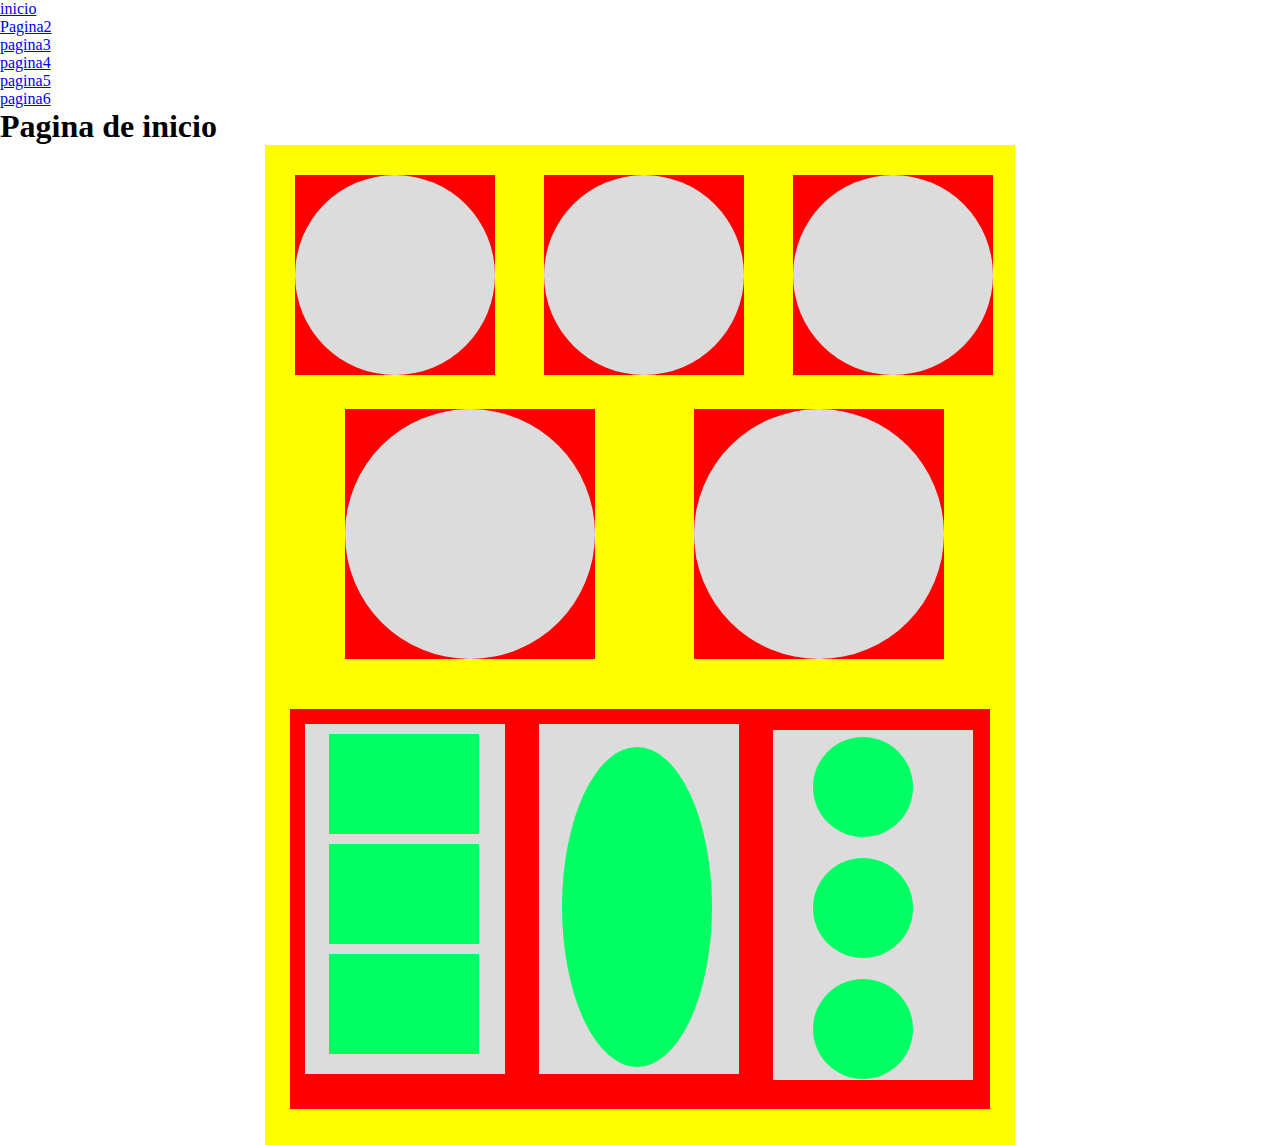
<file: index.html>
<!DOCTYPE html>
<html long ="en">
    <head>
    <meta charset="UTF-8">
    <title >pagina principal</title>
    <link rel="stylesheet" href="styles/main.css">
</head>

<body>
    <nav>
        <ul>
            <li><a href="../inicio.html">inicio</a></li>
            <li><a href="pages/pagina2.html">Pagina2</a></li>
            <li><a href="pages/pagina3.html">pagina3</a></li>
            <li><a href="pages/pagina4.html">pagina4</a></li>
            <li><a href="pages/pagina5.html">pagina5</a></li>
            <li><a href="pages/pagina6.html">pagina6</a></li>
                


        </ul>
        <h1>Pagina de inicio</h1>
        
    </nav>
</body>
<main class="pagina1">
    <article><table></table></article>
    <article><table></table></article>
    <article><table></table></article>

<section>
    
        <div><h2></h2></div>
        <div><h3></h3></div>
    </section>


<footer>

    <aside>
        <nav></nav>
        <nav></nav>
        <nav></nav>
    </aside>

    <aside>
            <div></div>
    </aside> 

    <aside> 
            <section></section>
            <section></section>
            <section></section>
    </aside>
</footer>




</main>

</html>
</file>
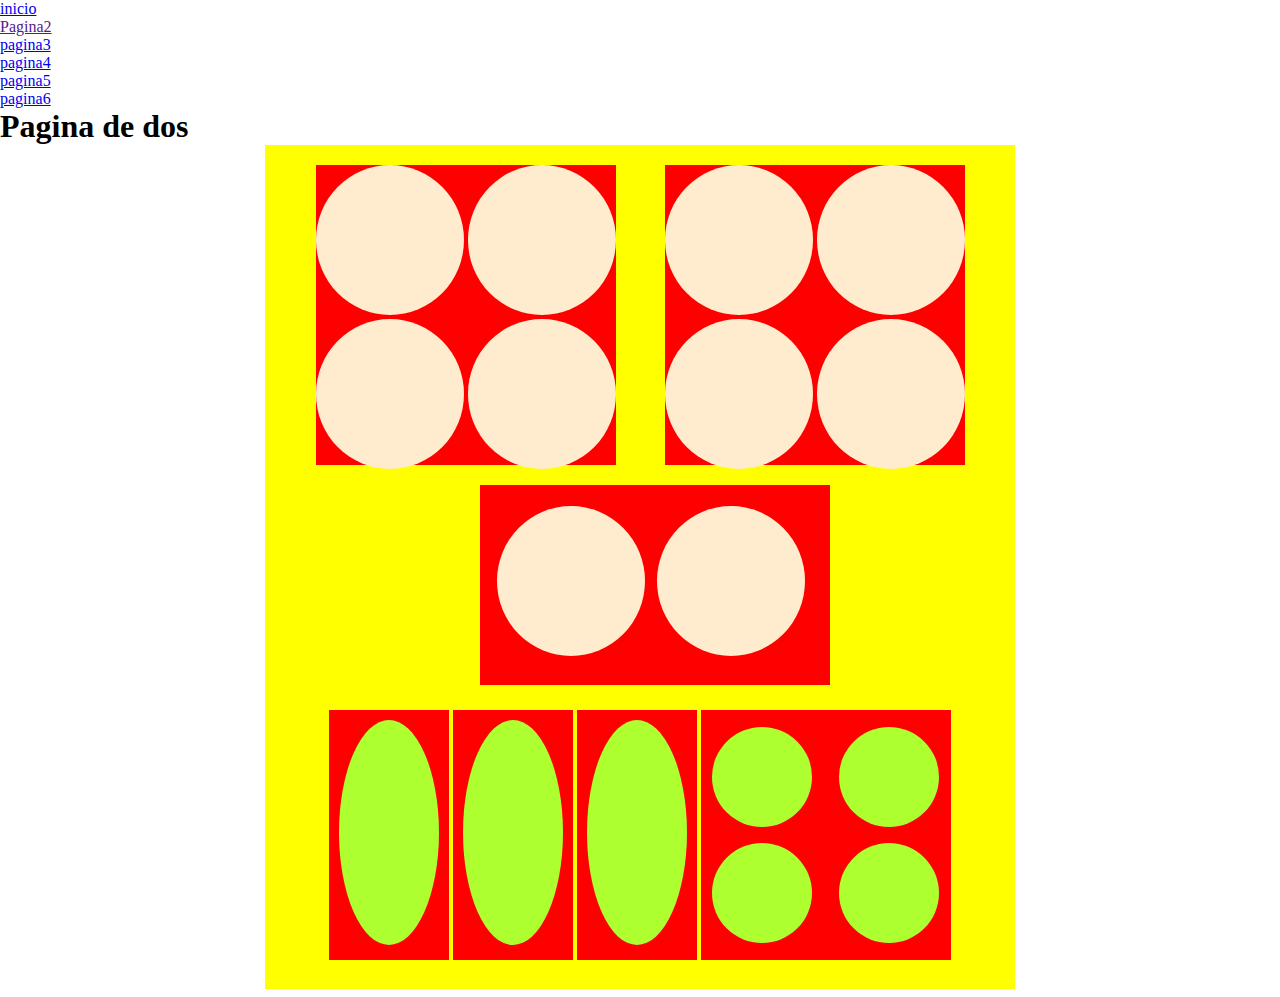
<file: pages/pagina2.html>
<!DOCTYPE html>
<html long ="en">
    <head>
    <meta charset="UTF-8">
    <title >pagina principal</title>
    <link rel="stylesheet" href="../styles/main.css">
</head>

<body>
    <nav>
        <ul>
            <li><a href="../index.html">inicio</a></li>
            <li><a href="">Pagina2</a></li>
            <li><a href="pagina3.html">pagina3</a></li>
            <li><a href="pagina4.html">pagina4</a></li>
            <li><a href="pagina5.html">pagina5</a></li>
            <li><a href="pagina6.html">pagina6</a></li>
                


        </ul>
        <h1>Pagina de dos</h1>
        
    </nav>
</body>
<main class="pagina2">
    <div>
        <h1></h1>
        <h1></h1>
        <h1></h1>
        <h1></h1>     
    </div>
    <div>
        <h2></h2>
        <h2></h2>
        <h2></h2>
        <h2></h2>
    </div>

    <section>
        <h3></h3>
        <h3></h3>
    </section>

    <footer>
            <aside><h4></h4></aside>
            <aside><h4></h4></aside>
            <aside><h4></h4></aside>
            <div>
                <article>
                    <h5 class="circle1"></h5>
                    <h5></h5>
                </article>
                <article>
                    <h5 class="circle1"></h5>
                    <h5></h5>                
                </article>                
                
            </div>
    </footer>
 




</main>






</html>
</file>
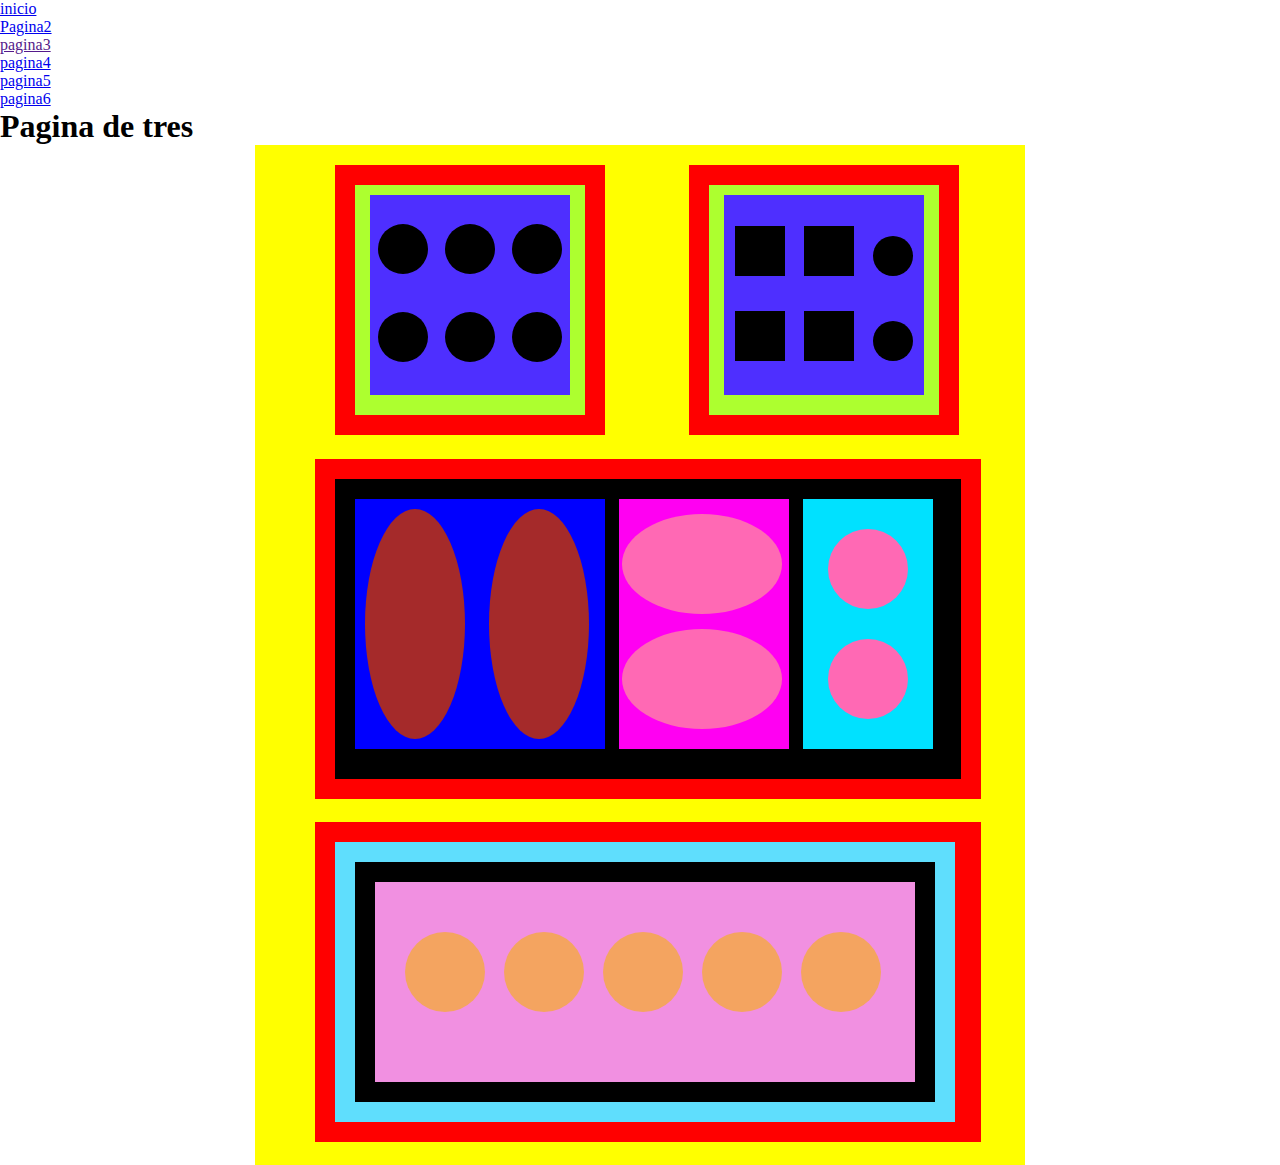
<file: pages/pagina3.html>
<!DOCTYPE html>
<html long ="en">
    <head>
    <meta charset="UTF-8">
    <title >pagina principal</title>
    <link rel="stylesheet" href="../styles/main.css">
</head>

<body>
    <nav>
        <ul>
            <li><a href="../index.html">inicio</a></li>
            <li><a href="pagina2.html">Pagina2</a></li>
            <li><a href="">pagina3</a></li>
            <li><a href="pagina4.html">pagina4</a></li>
            <li><a href="pagina5.html">pagina5</a></li>
            <li><a href="pagina6.html">pagina6</a></li>
                


        </ul>
        <h1>Pagina de tres</h1>
        
    </nav>
</body>
<main class="pagina3">

    <div>
        <section>
            <article class="circulos">
                <h1></h1>
                <h1></h1>
                <h1></h1>
                <h1></h1>
                <h1></h1>
                <h1></h1>        
        
        </article>
    </section>
       
    </div>
    <div>
       <section>
           <article class="circuadrados">
            <h2></h2>
            <h2></h2>
            <h3></h3>
            <h2></h2>
            <h2></h2>      
            <h3></h3>
    </article></section>
      
    </div>
     
    <nav>
        <section>
            <div></div>
            <footer></footer>
            <aside></aside>
        </section>
    </nav>

    <footer>
        <div>
            
            <nav>
                <h1></h1>
                <h1></h1>
            </nav>
            <article>
                <h2></h2>
                <h2></h2>
            </article>
            <main>
                <h3></h3>
                <h3></h3>
            </main>

        </div>
    </footer>

    <section>
        <footer>
                <article>
                    <nav>
                        <main>
                            <h5></h5>
                            <h5></h5>
                            <h5></h5>
                            <h5></h5>
                            <h5></h5>
                        </main>
                    </nav>
                </article>
        </footer>
    </section>



</main>







</html>
</file>
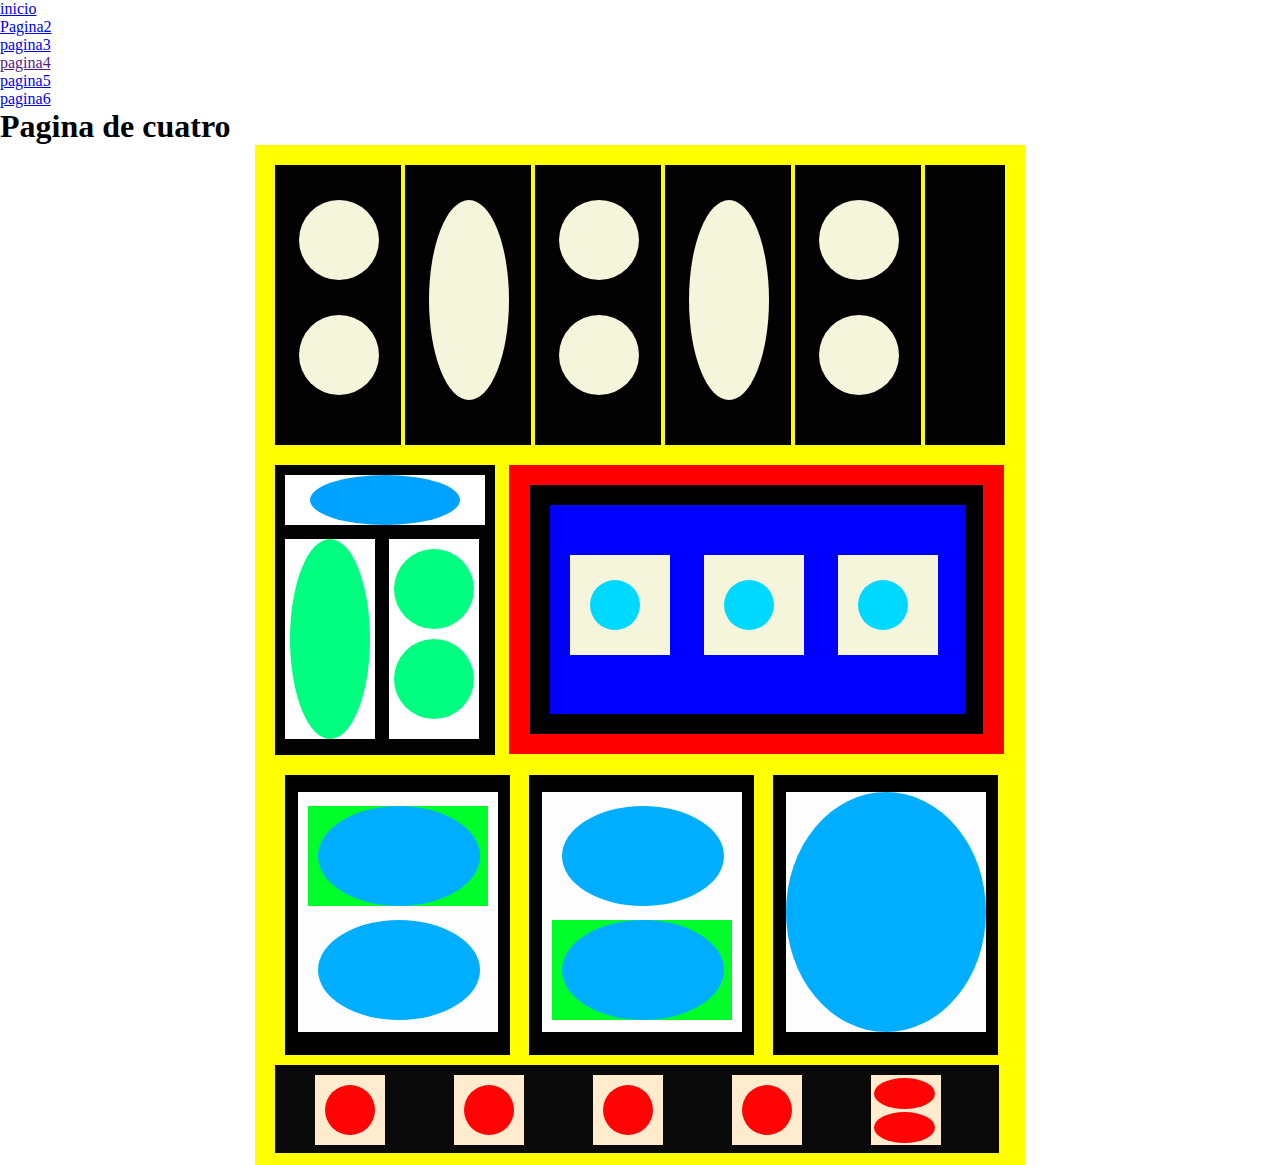
<file: pages/pagina4.html>
<!DOCTYPE html>
<html long ="en">
    <head>
    <meta charset="UTF-8">
    <title >pagina principal</title>
    <link rel="stylesheet" href="../styles/main.css">
</head>

<body>
    <nav>
        <ul>
            <li><a href="../index.html">inicio</a></li>
            <li><a href="pagina2.html">Pagina2</a></li>
            <li><a href="pagina3.html">pagina3</a></li>
            <li><a href="">pagina4</a></li>
            <li><a href="pagina5.html">pagina5</a></li>
            <li><a href="pagina6.html">pagina6</a></li>
                


        </ul>
        <h1>Pagina de cuatro</h1>
        
    </nav>
</body>
<main class="pagina4">

    <section>
        <div>
            <h1></h1>
            <h1></h1>
        </div>
        <div>
            <h2></h2>
        </div>
        <div>
            <h3></h3>
            <h3></h3>
        </div>
        <div>
            <h4></h4>
        </div>
        <div>
            <h5></h5>
            <h5></h5>
        </div>
        <article></article>
    </section>

<footer>
    <section>
        <h1></h1>
    </section>
    <article>
        <h2></h2>
    </article>
    <div>
        <h3></h3>
        <h3></h3>
    </div>
</footer>

     <div>
                <article>
                    <nav>
                        <main><h1></h1></main>
                        <main><h1></h1></main>
                        <main><h1></h1></main>
                    </nav>
                </article>
     </div>


   <nav>    
      <article>
          <div>
              <main>
                  <h1></h1>
              </main>
              <h2></h2>
          </div>
      </article>
      <article>
          <div>
              <h2></h2>
                <main>
                        <h1></h1>
                </main>
              
          </div>
      </article>
      <article>
          <div>
              <h5></h5>
          </div>
      </article>
   </nav> 

   <article>
       <nav><h4></h4></nav>
       <nav><h4></h4></nav>
       <nav><h4></h4></nav>
       <nav><h4></h4></nav>
       <nav>
           <h1></h1>
           <h1></h1>
       </nav>       
   </article>













</main>






</html>
</file>
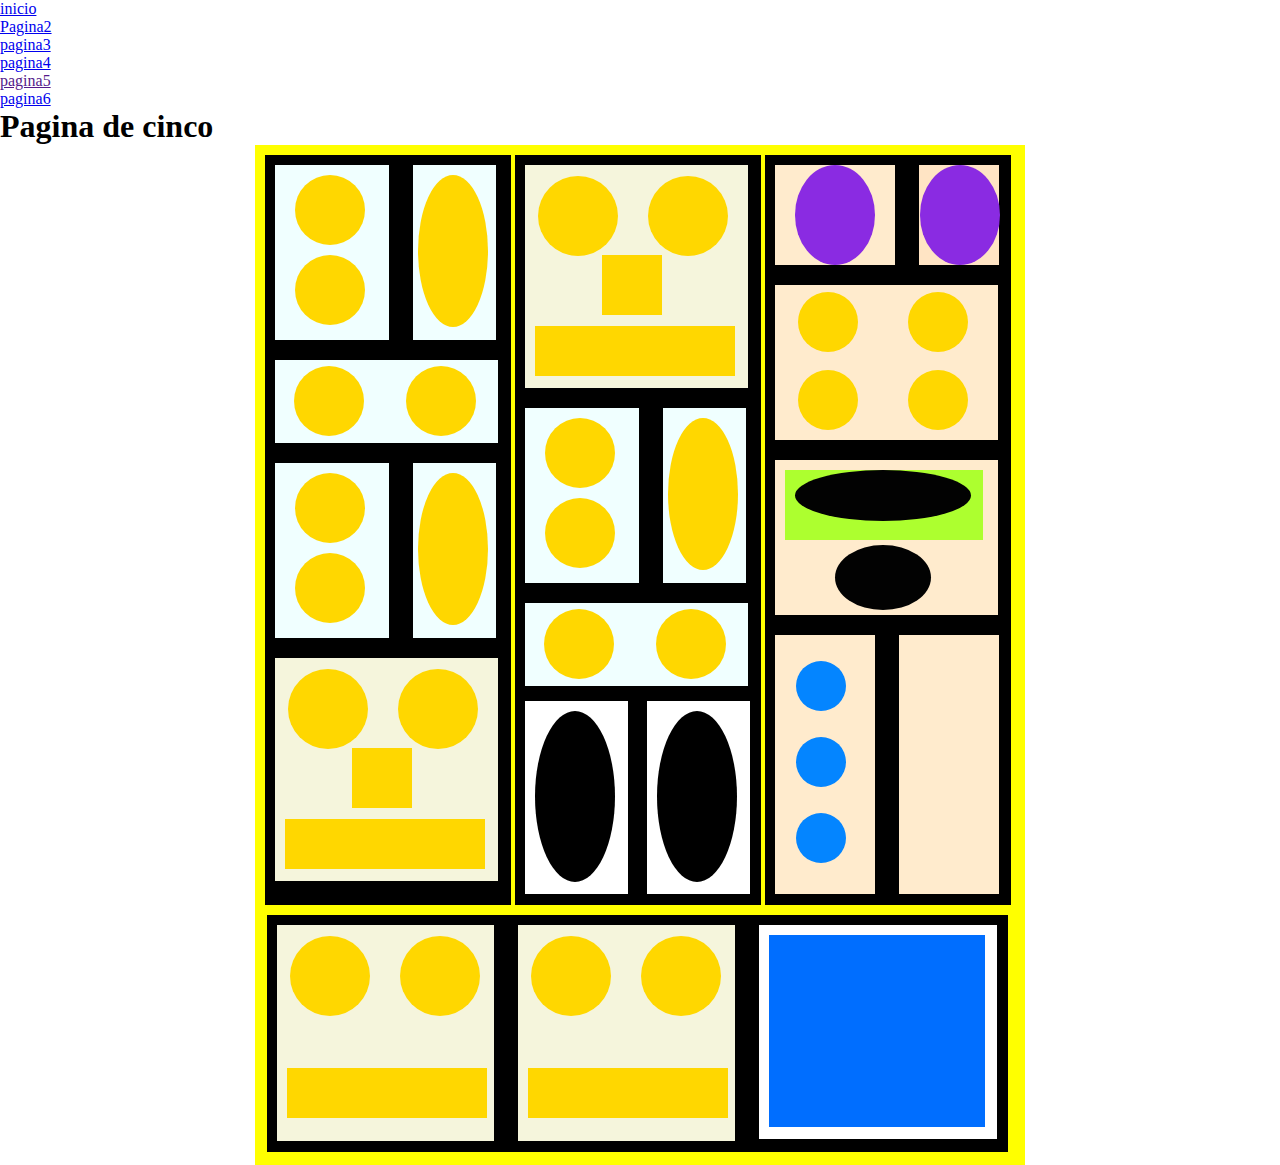
<file: pages/pagina5.html>
<!DOCTYPE html>
<html long ="en">
    <head>
    <meta charset="UTF-8">
    <title >pagina principal</title>
    <link rel="stylesheet" href="../styles/main.css">
</head>

<body>
    <nav>
        <ul>
            <li><a href="../index.html">inicio</a></li>
            <li><a href="pagina2.html">Pagina2</a></li>
            <li><a href="pagina3.html">pagina3</a></li>
            <li><a href="pagina4.html">pagina4</a></li>
            <li><a href="">pagina5</a></li>
            <li><a href="pagina6.html">pagina6</a></li>
                


        </ul>
        <h1>Pagina de cinco</h1>
        
    </nav>
</body>
<main class="pagina5">

<footer>
    <div>
        <h1></h1>
        <h1></h1>
    </div>
    <nav>
        <h2></h2>
    </nav>
    <article>
        <h3></h3>
        <h3></h3>
    </article>
    <div>
            <h1></h1>
            <h1></h1>
    </div>
    <nav>
        <h2></h2>
    </nav>
    <section>
        <h4></h4>
        <h4></h4>
        <h5></h5>
        <h6></h6>
    </section>

</footer>
<footer>
        <section>
                <h4></h4>
                <h4></h4>
                <h5></h5>
                <h6></h6>
            </section>
            <div>
                    <h1></h1>
                    <h1></h1>
                </div>
                <nav>
                    <h2></h2>
                </nav>
                <article>
                    <h3></h3>
                    <h3></h3>
                </article>
                <main>
                     <aside><h1></h1></aside>
                     <aside><h1></h1></aside>
                </main>
</footer>
<footer class="ultimo">
    <article>
        <h1></h1>

    </article>
    <div>
       <h2></h2>
    </div>
    <nav>
        <h3></h3>
        <h3></h3>
        <h3></h3>
        <h3></h3>
        
    </nav>
    <nav>
        <aside><h4></h4></aside>
        <h5></h5>
    </nav>
    <main>
        <h6></h6>
        <h6></h6>
        <h6></h6>
    </main>
    <main></main>
</footer>

<div>
      <nav>
        <h1></h1>
        <h1></h1>
        <h2></h2>
      </nav>
      <nav>
        <h1></h1>
        <h1></h1>
        <h2></h2>
      </nav>

      <footer>
          <main>
              <h6></h6>
              <h6></h6>
              <h6></h6>
          </main>
      </footer>

</div>



</main>






</html>
</file>
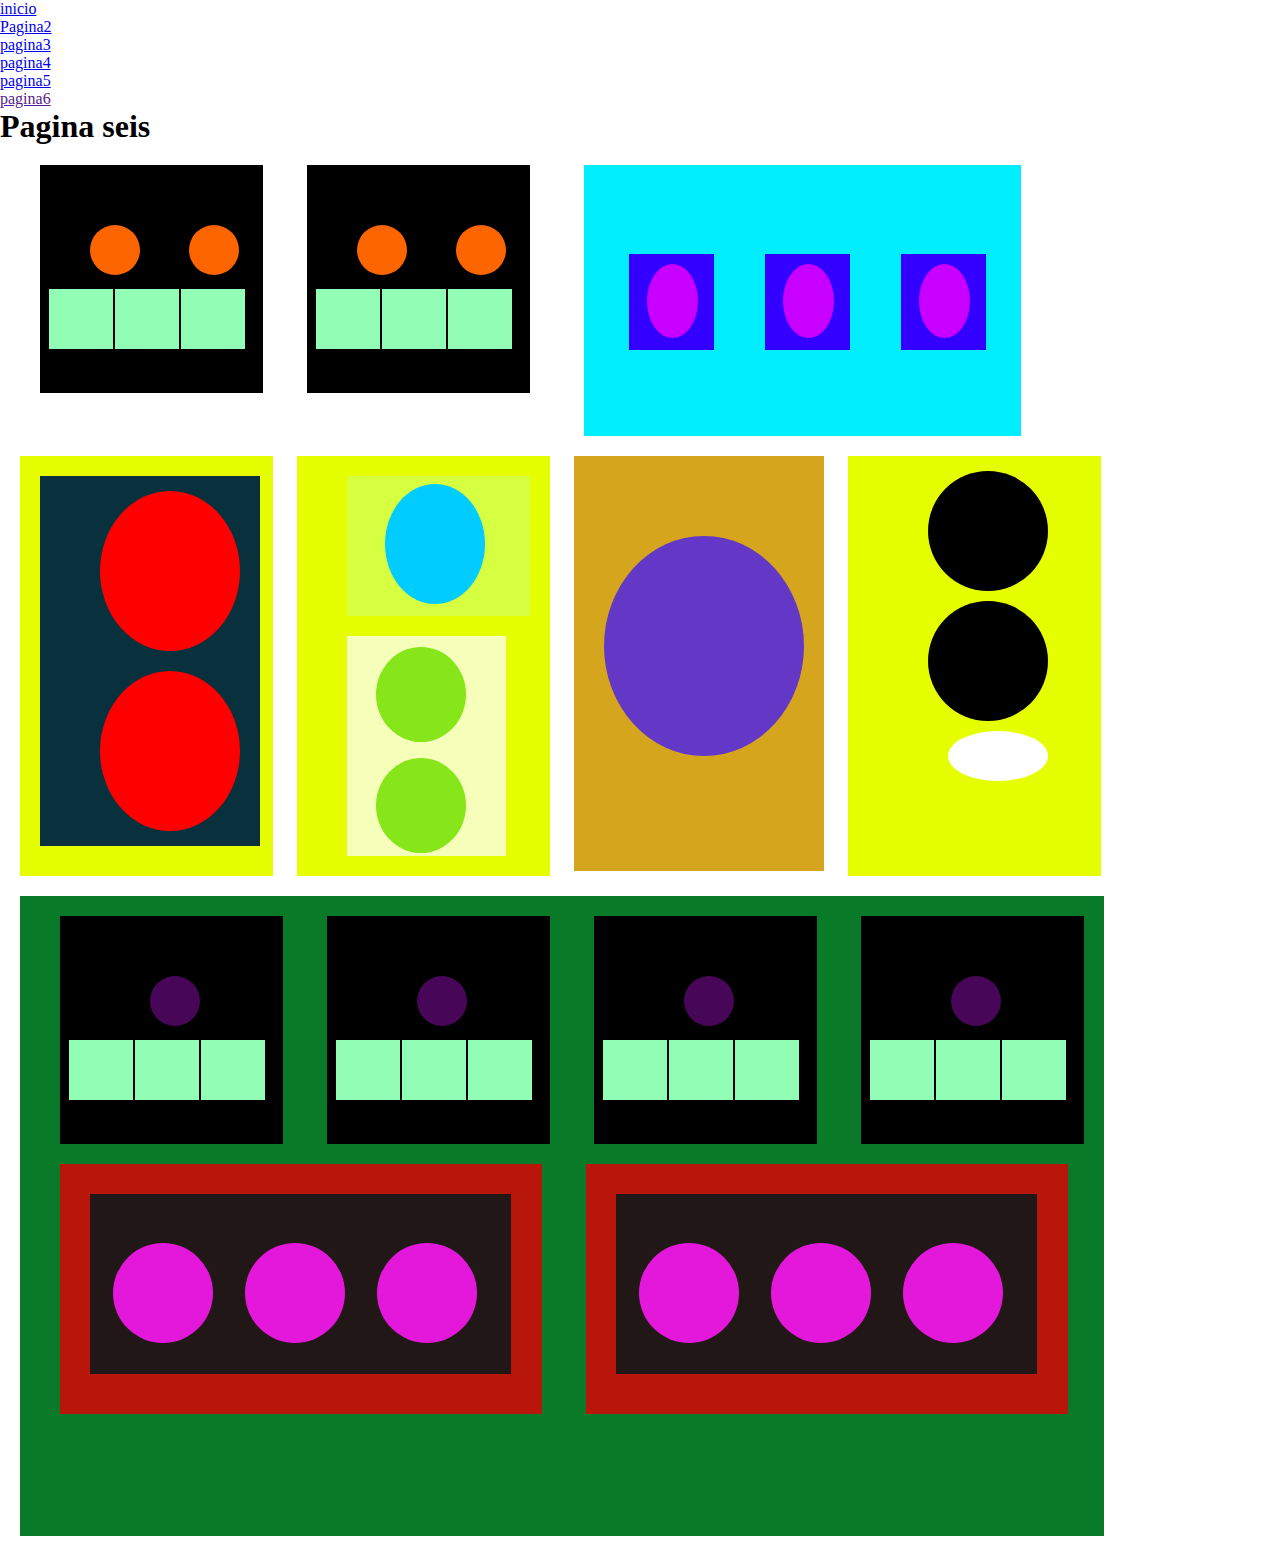
<file: pages/pagina6.html>
<!DOCTYPE html>
<html long ="en">
    <head>
    <meta charset="UTF-8">
    <title >pagina principal</title>
    <link rel="stylesheet" href="../styles/main.css">
</head>

<body>
    <nav>
        <ul>
            <li><a href="../index.html">inicio</a></li>
            <li><a href="pagina2.html">Pagina2</a></li>
            <li><a href="pagina3.html">pagina3</a></li>
            <li><a href="pagina4.html">pagina4</a></li>
            <li><a href="pagina5.html">pagina5</a></li>
            <li><a href="">pagina6</a></li>
                


        </ul>
        <h1>Pagina seis</h1>
        <aside class="page6">
      <section>
        <li></li>
        <li></li>
        <a></a>
        <a></a>
        <a></a>
      </section>
      <section>
          <li></li>
          <li></li>
          <a></a>
          <a></a>
          <a></a>
      </section>
      <h2>
        <div>
          <li></li>
        </div>
        <div>
            <li></li>
          </div>
          <div>
              <li></li>
            </div>
      </h2>
      <h3>
        <article>
          <li></li>
          <li></li>
        </article>
      </h3>
      <h3>
       <div>
         <li></li>
       </div>
      <nav>
        <a></a>
        <a></a>
      </nav>
      </h3>
      <h4>
        <div></div>
      </h4>
      <h3>
        <ol></ol>
        <ol></ol>
        <section></section>
      </h3>
      <main>
        <section>
          <nav></nav>
            <a></a>
            <a></a>
            <a></a>
        </section>
        <section>
          <nav></nav>
            <a></a>
            <a></a>
            <a></a>
        </section>
        <section>
          <nav></nav>
            <a></a>
            <a></a>
            <a></a>
        </section>
        <section>
          <nav></nav>
            <a></a>
            <a></a>
            <a></a>
        </section>
        <h4>
          <li>
            <a></a>
            <a></a>
            <a></a>
          </li>
        </h4>
        <h4>
            <li>
                <a></a>
                <a></a>
                <a></a>
              </li>
        </h4>
        </main>  
        </aside>
      </body>
      </html>
</file>
<file: styles/main.css>
*{
    margin: 0;
    padding: 0;
}
.pagina1{
    background-color: yellow;
    width: 750px;
    height: 1000px;
    margin: auto;
}
.pagina1 article{
    background-color:red;
    width: 200px;
    height: 200px;
    display: inline-block;
    margin: 30px 15px 30px 30px;

}
.pagina1 article table{
    background-color: gainsboro;
    width: 200px;
    height: 200px;
    border-radius: 50%;
}
.pagina1 section{
    background-color: yellow;
    width: 750px;
    height: 300px;
    
    display:  inline-block;

}
.pagina1 section div {
    background-color: red;
    display: inline-block;
    width: 250px;
    height:250px;
    margin: 0px 15px 10px 80px;

}

.pagina1 div h2{
    background-color: gainsboro;
    width: 250px;
    height: 250px;
    border-radius: 50%;
}
 .pagina1 div h3{
    background-color: gainsboro;
    width: 250px;
    height: 250px;
    border-radius: 50%;

 }
.pagina1 footer {
     background-color: red;
     width: 700px;
     height: 400px;
     margin: auto;     
 }
 .pagina1 footer aside{
    background-color: gainsboro;    
     width: 200px;
     height: 350px;
     display: inline-block;
     margin: 15px;
    
 }
.pagina1 footer aside nav{

 
 background-color: #00FF62;    
 width: 150px;
 height: 100px;
 margin: 10px 24px; 
 }
 .pagina1 footer aside div{

    background-color:   #00FF62;  
    width: 150px;
    height: 320px;
   border-radius: 50%;
   margin: 23px;


 }
 
 .pagina1 footer aside section{
      
 background-color: #00FF62;    
 width: 100px;
 height: 100px;
 margin: 10px 24px;
 border-radius: 50%;
 margin: 7px 10px 10px 40px;
 }


 .pagina2{
    background-color: yellow;
    width: 750px;
    height: fit-content;
    margin: auto;
 }
 .pagina2>div{
     width: 300px;
     height: 300px;
     background-color: red;
     display: inline-block;
     margin: 20px -6px 10px 51px;

 }
 .pagina2 div h1{
     background-color: blanchedalmond;
     height: 150px;
     width: 148px;
     border-radius: 50%;
     display: inline-block;
 }
 
.pagina2 div h2{
    background-color: blanchedalmond;
    height: 150px;
    width: 148px;
    border-radius: 50%;
    display: inline-block;
}
.pagina2 section{
    width: 350px;
    height: 200px;
    background-color: red;
    margin: 10px 0px 0px 215px;
}
.pagina2 section h3{
    background-color: blanchedalmond;
    height: 150px;
    width: 148px;
    border-radius: 50%;
    display: inline-block;
    margin: 21px -9px 0px 17px;
}
.pagina2 footer  {
    width: fit-content;
    background-color: yellow;
    padding: 25px 0;
    margin: 0 auto;
}
.pagina2 footer aside{
    width: 120px;
    height: 250px;
    background-color: red;
    display: inline-block;

}
.pagina2 footer div{
    width: 250px;
    height: 250px;
    background-color: red;
    display: inline-block;
    vertical-align: top;
}
.pagina2 footer aside h4{
    border-radius: 50%;
    background-color: greenyellow;
    height: 225px;
    width: 100px;
    margin: 10px 10px 10px 10px;
}
.pagina2 footer div article{
    width: 122.5px;
    height: 250px;
    display: inline-block;
    padding: 16.6px 0;
}
.pagina2 footer div article h5{
    border-radius: 50%;
    background-color: greenyellow;
    height: 100px;
    width: 100px;
    margin: auto;
    
}
.pagina2 footer div article .circle1{
    margin-bottom: 16.6px;
}
.pagina3{
    width: 750px;
    height: 1000px;
    background-color: yellow;
    margin: auto;
    padding: 10px 10px;
    
}
.pagina3>div{
    height: 230px;
    width: 230px;
    background-color: red;
    display: inline-block;
    margin: 10px 10px 10px 70px;
    padding: 20px;
    vertical-align: top;
    

}
.pagina3 div section {
    height: 210px;
    width: 210px;
    background-color:greenyellow; 
    margin: auto;
    padding: 10px;

}
.pagina3 div section article {
    height: 200px;
    width: 200px;
    background-color:#4E2FFF; 
    margin: auto;
}
.pagina3 div section article{
    height: 200px;
    width: 200px;
    background-color:#4E2FFF; 
    margin: auto;
}
.pagina3 div section .circulos h1{
    border-radius: 50%;
    height: 50px;
    width: 50px;
    background-color: black;
    display: inline-block;
    margin: 29px 5px 5px 8px;
    
}

.pagina3 div section .circuadrados h2{

    height: 50px;
    width: 50px;
    background-color: black;
    display: inline-block;
    margin: 31px 4px 0px 11px;

}
.pagina3 div section .circuadrados h3{
    border-radius: 50%;
    height: 40px;
    width: 40px;
    background-color: black;
    margin: 31px 4px 0px 11px;
    display: inline-block;
}

.pagina3>footer {
    width: 626px;
    height: 300px;
    background-color: red;
    margin: 14px 54px 9px 50px;
    padding: 20px;
    display: inline-block;
    
}
.pagina3>footer div{
    height:260px;
    widows: 600;
    background-color: black;
    padding: 20px;
    margin: auto;
}
.pagina3>footer div nav{
    width: 250px;
    height: 250px;
    background-color: blue;
    display: inline-block;
    margin: 0 10px 0 0;
    
}
.pagina3>footer div article{
    width: 170px;
    height: 250px;
    background-color: #FF00F2;
    display: inline-block;
    margin: 0 10px 0 0;
    
}
.pagina3>footer div main{
    width: 130px;
    height: 250px;
    background-color: #00E1FF;
    display: inline-block;
}
.pagina3>footer div nav h1{
    border-radius: 50%;
    height: 230px;
    width: 100px;
    background-color: brown;
    display: inline-block;
    margin: 10px 10px 10px 10px;

}
.pagina3>footer div article h2{
    border-radius: 50%;
    height: 100px;
    width: 160px;
    background-color: hotpink;
    margin: 15px 0px 10px 3px;

}
.pagina3>footer div main h3{
    border-radius: 50%;
    height: 80px;
    width: 80px;
    background-color: hotpink;
    margin: 30px 15px 0px 25px;

}
.pagina3>section footer{
    width: 626px;
    height: 280px;
    background-color: red;
    margin: 14px 54px 9px 50px;
    padding: 20px;
    display: inline-block;
}
   
.pagina3>section footer article{
    height:240px;
    width: 580px;
    background-color: #5FDEFD;
    padding: 20px;
    display: inline-block;
}
.pagina3>section footer article nav{
    height:200px;
    width: 540px;
    background-color: #000000;
    display: inline-block;
    padding: 20px;
}
.pagina3>section footer article nav main{
    height:160px;
    width: 500px;
    background-color: #F190E1;
    display: inline-block;
    padding: 20px;
}
.pagina3>section footer article nav main h5{
    border-radius: 50%;
    height: 80px;
    width: 80px;
    background-color: sandybrown;
    display: inline-block;
    margin: 30px 5px 20px 10px;

}
.pagina4{
    width: 750px;
    height: 1000px;
    background-color: yellow;
    padding: 10px;
    margin: auto;
    
}
.pagina4 section{
    width: 730px;
    height: 280px;
    background-color: yellow;
    margin: 10px;

}
.pagina4 section div{
    width: 126px;
    height: 280px;
    background-color: #020202;
    display: inline-block;
}
.pagina4 section article{
    width: 80px;
    height: 280px;
    background-color: #020202;
    display: inline-block;
}
.pagina4 section div h1{
    border-radius: 50%;
    height: 80px;
    width: 80px;
    background-color: beige;
    margin: 35px 0 5px 24px;
}
.pagina4 section div h2{
    border-radius: 50%;
    height: 200px;
    width: 80px;
    background-color: beige;
    margin: 35px 0 5px 24px;
}
.pagina4 section div h3{
    border-radius: 50%;
    height: 80px;
    width: 80px;
    background-color: beige;
    margin: 35px 0 5px 24px;
}
.pagina4 section div h4{
    border-radius: 50%;
    height: 200px;
    width: 80px;
    background-color: beige;
    margin: 35px 0 5px 24px;
}
.pagina4 section div h5{
    border-radius: 50%;
    height: 80px;
    width: 80px;
    background-color: beige;
    margin: 35px 0 5px 24px;
}
.pagina4 footer{
    width: 220px;
    height: 290px;
    background-color: #020202;
    display: inline-block;
    margin: 10px;
    vertical-align: top;
}
.pagina4 footer section{
    width: 200px;
    height: 50px;
    background-color: #FFFFFF;
    display: inline-block;
    margin: 10px;

}
.pagina4 footer section h1{
    border-radius: 50%;
    width: 150px;
    height: 50px;
    background-color: #00A2FF;
    margin: 0px 10px 0px 25px;;

}
.pagina4 footer article{
    width: 90px;
    height: 200px;
    background-color: #FFFFFF;
    display: inline-block;
    margin: 0px 10px 10px 10px;
}
.pagina4 footer article h2{
    border-radius: 50%;
    width: 80px;
    height: 200px;
    background-color: #00FF80;
    display: inline-block;
 margin: 0px 10px 10px 5px;
}
.pagina4 footer div{
    width: 90px;
    height: 200px;
    background-color: #FFFFFF;
    display: inline-block;
    margin: 0px 0px 10px 0px;
}
.pagina4 footer div h3{
    border-radius: 50%;
    width: 80px;
    height: 80px;
    background-color: #00FF80;
   
 margin: 10px 0px 0px 5px;
}
.pagina4>div{
    width: 455px;
    height: 249px;
    background-color: red;
    margin: 10px -0 -0 0px;
    padding: 20px;
    display: inline-block;
    vertical-align: top;
 

}
.pagina4>div article{
    height: 209px;
    width: 413px;
    background-color: black;
    padding: 20px;
    margin: auto;
}
.pagina4>div article nav{
    width: 415px;
    height: 209px;
    background-color: blue;
    display: inline-block;
    margin: 0 10px 0 0;
}
.pagina4>div article nav main{
    height: 100px;
    width: 100px;
    background-color: beige;
    display: inline-block;
    margin: 50px 10px 0px 20px;

}
.pagina4>div article nav main h1{
    border-radius: 50%;
    height: 50px;
    width: 50px;
    background-color: #00D9FF;
    display: inline-block;
    margin: 25px 10px 0px 20px;

}
.pagina4>nav {
    width: 730px;
    height: 280px;
    background-color:yellow;
    margin: 10px;
}
.pagina4>nav article{
    width: 225px;
    height: 280px;
    background-color: #000000;
    display: inline-block;
    margin: 0 5px 0 10px;
}
.pagina4>nav article div{
    width: 200px;
    height: 240px;
    background-color: #FDFDFD;
    display: inline-block;
    margin: 17px 9px 2px 13px;
}
.pagina4>nav article div main{
    width: 180px;
    height: 100px;
    background-color: #00FF2A;
    margin: 14px 6px 12px 10px;
}
.pagina4>nav article div main h1{
    border-radius: 50%;
    width: 162px;
    height: 100px;
    background-color: #00AEFF;
    margin: 14px 6px 12px 10px;
}
.pagina4>nav article div h2{
    border-radius: 50%;
    width: 162px;
    height: 100px;
    background-color: #00AEFF;
    margin: 14px 6px 12px 20px;
}
.pagina4>nav article div h5{
    border-radius: 50%;
    width: 200px;
    height: 240px;
    background-color: #00AEFF;
    margin: auto;
}
.pagina4>article{
    width: 691px;
    height: 88px;
    background-color: #0A0A0A;
    margin: 10px;
    padding: 0 0 0 33px;
}
.pagina4>article nav{
    height: 70px;
    width: 70px;
    background-color: blanchedalmond;
    display: inline-block;
    margin: 10px 58px 10px 7px;
}
.pagina4>article h4{
    border-radius: 50%;
    height: 50px;
    width: 50px;
    background-color: #FF0404;
    margin: 10px;

}
.pagina4>article h1{
    border-radius: 50%;
    height: 31px;
    width: 61px;
    background-color: #FF0404;
    margin: 3px;
}
.pagina5{
    width: 750px;
    height: 1000px;
    background-color: yellow;
    padding: 10px;
    margin: auto;
}
.pagina5 footer{
    height: 750px;
    width: 246px;
    background-color: black;
    display: inline-block;
    vertical-align: top;

}
.pagina5 footer div{
    height: 175px;
    width: 114px;
    background-color: azure;
    margin: 10px;
    display: inline-block;
    vertical-align: top;
}
.pagina5 footer div h1{
    height: 70px;
    width: 70px;
    border-radius: 50%;
    background-color: gold;
    margin: 10px 20px;
}
.pagina5 footer nav{
    height: 175px;
    width: 83px;
    background-color: azure;
    margin: 10px;
    display: inline-block;
    vertical-align: top;
}
.pagina5 footer nav h2{
    height: 152px;
    width: 70px;
    border-radius: 50%;
    background-color: gold;
    margin: 10px 5px;
}
.pagina5 footer article{
    width: 223px;
    height: 83px;
    background-color: azure;
    margin: 10px;
    display: inline-block;
    vertical-align: top;
}
.pagina5 footer article h3{
    height: 70px;
    width: 70px;
    border-radius: 50%;
    background-color: gold;
    margin: 6px 19px;
    display: inline-block;
}
.pagina5 footer section{
    height:223px ;
    width: 223px;
    background-color: beige;
    margin: 10px;
}
.pagina5 footer section h4{
    border-radius: 50%;
    background-color: gold;
    height: 80px;
    width: 80px;
    display: inline-block;
    margin: 11px 13px

}
.pagina5 footer section h5{
    background-color: gold;
    height: 60px;
    width: 60px;
    display: inline-block;
    margin: -30px 77px;

}
.pagina5 footer section h6{
    background-color: gold;
    height: 50px;
    width: 200px;
    display: inline-block;
    margin: 37px 10px
}
.pagina5 footer main aside {
    height: 193px;
    width: 103px;
    background-color: #FFFFFF;
    display: inline-block;
    margin: 5px 5px 3px 10px;
}
.pagina5 footer main aside h1{
    border-radius: 50%;
    height: 171px;
    width: 80px;
    background-color: black;
    display: inline-block;
    margin: 10px;
}
.pagina5 .ultimo article{
    height: 100px;
    width: 120px;
    background-color: blanchedalmond;
    margin: 10px;

}
.pagina5 .ultimo article h1{
    border-radius: 50%;
    background-color: blueviolet;
    height: 100px;
    width: 80px;
    margin: 0px 20px;
}
.pagina5 .ultimo div{
    height:  100px;
    width: 80px;
    background-color: bisque;
    margin: 10px;

}
.pagina5 .ultimo div h2{
    border-radius: 50%;
    background-color: blueviolet;
    height: 100px;
    width: 80px;
    margin: 0px 1px
}
.pagina5 .ultimo nav {
    height: 155px;
    width: 223px;
    background-color: blanchedalmond;
    margin: 10px 10px;;
}
.pagina5 .ultimo nav h3{
    height: 60px;
    width: 60px;
    border-radius: 50%;
    background-color: gold;
    margin: 7px 23px;
    display: inline-block;
}
.pagina5 .ultimo nav aside{
    height: 70px;
    width: 198px;
    margin: 10px 10px;
    background-color: greenyellow;

}
.pagina5 .ultimo nav aside h4{
    border-radius: 50%;
    height: 51px;
    width: 176px;
    margin: 10px 10px;
    background-color: #020202;

}
.pagina5 .ultimo nav h5{
    border-radius: 50%;
    height: 65px;
    width: 96px;
    margin: -5px 60px;
    background-color: #020202;
}
.pagina5 .ultimo main{
    height: 259px;
    width: 100px;
    background-color: blanchedalmond;
    margin: 10px 10px;
    display: inline-block;
}
.pagina5 .ultimo main h6{
    height: 50px;
    width: 50px;
    border-radius: 50%;
    background-color: #0485FF;
    margin: 26px 21px;
}
.pagina5>div{
    height: 237px;
    width: 741px;
    background-color: black;
    margin: 10px 2px;
}
.pagina5>div nav {
    height: 216px;
    width: 217px;
    background-color: beige;
    margin: 10px;
    display: inline-block;
}
.pagina5>div nav h1{
    border-radius: 50%;
    background-color: gold;
    height: 80px;
    width: 80px;
    display: inline-block;
    margin: 11px 13px;

}

.pagina5>div nav h2{
    background-color: gold;
    height: 50px;
    width: 200px;
    display: inline-block;
    margin: 37px 10px;
    
}
.pagina5>div footer{
    height: 214px;
    width: 238px;
    background-color: #FFFFFF;
    margin: 10px 10px;
}
.pagina5>div footer main{
    height: 192px;
    width: 216px;
    background-color: #006EFF;
    margin: 10px 10px;
}
.page6{
    background-color: rgb(255, 255, 255);
   
    padding: 10px 10px 10px 10px;
    margin: auto;
  }
  .page6 section{
    background-color: rgb(0, 0, 0);
    width: 203px;
    height: 208px;
    margin: 10px 10px 10px 30px;
    display: inline-block;
    padding: 10px 10px 10px 10px;
    vertical-align: top;
  }
  .page6 section li{
    width: 50px;
    height: 50px;
    background-color: #FC6500;
    display: inline-block;
    margin: 50px 5px 10px 40px;
    padding: 0px 0px 0px 0px;
    border-radius: 50%
  }
  .page6 section a{
    background-color: rgb(146, 253, 180);
    width: 14px;
    height: 40px;
    margin: auto -1px;
    display: inline-block;
    padding: 10px 10px 10px 40px;
    vertical-align: top;
  }
  .page6 h2{
    background-color: rgb(0, 238, 255);
    width: 417px;
    height: 251px;
    margin: 10px 10px 10px 40px;
    display: inline-block;
    padding: 10px 10px 10px 10px;
    vertical-align: top;
  }
  .page6 h2 div{
    background-color: #3300FF;
    width: 65px;
    height: 76px;
    margin: 79px 10px 10px 35px;
    display: inline-block;
    padding: 10px 10px 10px 10px;
    vertical-align: top;
  }
  .page6 h2 div li{
    width: 51px;
    height: 54px;
    background-color: #C800FF;
    display: inline-block;
    margin: 0px 10px 10px 8px;
    padding: 0px 0px 20px 0px;
    border-radius: 50%
  }
  .page6 h3{
    background-color: #E5FF00;
    width: 233px;
    height: 400px;
    margin: 10px 10px 10px 10px;
    display: inline-block;
    padding: 10px 10px 10px 10px;
    vertical-align: top;
  }
  .page6 h3 ol{
    width: 120px;
    height: 120px;
    background-color: #000000;
    display: inline-block;
    margin: 5px 10px 0px 70px;
    padding: 0px 0px 0px 0px;
    border-radius: 50%
  }
  .page6 h3 section{
    width: 100px;
    height: 30px;
    background-color: #FFFFFF;
    display: inline-block;
    margin: 5px 10px 10px 90px;
    padding: 0px 0px 20px 0px;
    border-radius: 50%
  }
  .page6 h3 article{
    background-color: rgb(9, 49, 61);
    width: 200px;
    height: 350px;
    margin: 10px 10px 10px 10px;
    display: inline-block;
    padding: 10px 10px 10px 10px;
    vertical-align: top;
  }
  .page6 h3 article li{
    width: 140px;
    height: 140px;
    background-color: rgb(255, 0, 0);
    display: inline-block;
    margin: 5px 10px 10px 50px;
    padding: 0px 0px 20px 0px;
    border-radius: 50%
  }
  .page6 h3 div{
    background-color: #D6FF42;
    width: 163px;
    height: 120px;
    margin: 10px 10px 10px 40px;
    display: inline-block;
    padding: 10px 10px 10px 10px;
    vertical-align: top;
  }
  .page6 h3 div li{
    width: 100px;
    height: 100px;
    background-color: #00CCFF;
    display: inline-block;
    margin: -2px 10px 10px 28px;
    padding: 0px 0px 20px 0px;
    border-radius: 50%;
  }
  .page6 h3 nav{
    background-color: #F5FFB9;
    width: 139px;
    height: 200px;
    margin: 10px 10px 10px 40px;
    display: inline-block;
    padding: 10px 10px 10px 10px;
    vertical-align: top;
  }
  .page6 h3 nav a{
    width: 90px;
    height: 75px;
    background-color: #86E619;
    display: inline-block;
    margin: 1px 10px 10px 19px;
    padding: 0px 0px 20px 0px;
    border-radius: 50%;
    
  }
  .page6 h4{
    background-color: #D6A51E;
    width: 250px;
    height: 415px;
    margin: 10px 10px 10px 10px;
    display: inline-block;
   
    vertical-align: top;
  }
  .page6 h4 div{
    width: 200px;
    height: 200px;
    background-color: #6338C7;
    display: inline-block;
    margin: 80px 10px 10px 30px;
    padding: 0px 0px 20px 0px;
    border-radius: 50%
  }
  .page6 main{
    background-color: #087A28;
    width: 1064px;
    height: 620px;
    padding: 10px 10px 10px 10px;
    margin: 10px 10px 10px 10px;
    display: inline-block;
  
  }
  .page6 main section nav{
    width: 50px;
    height: 30px;
    background-color: #470658;
    display: inline-block;
    margin: 50px 40px 10px 80px;
    padding: 0px 0px 20px 0px;
    border-radius: 50%
  }
  .page6 main h4{
    background-color: #B8160A;
    width: 482px;
    height: 250px;
  
    margin: 10px 10px 10px 30px;
    display: inline-block;
  }
  .page6 main h4 li{
    background-color: #201716;
    width: 421px;
    height: 180px;
   
    margin: 30px 10px 10px 30px;
    display: inline-block;
  }
  .page6 main h4 li a{
    width: 100px;
    height: 100px;
    background-color: #E418DA;
    display: inline-block;
    margin: 49px 5px 10px 23px;
    border-radius: 50%;
  
    border-radius: 50%
  }
</file>
